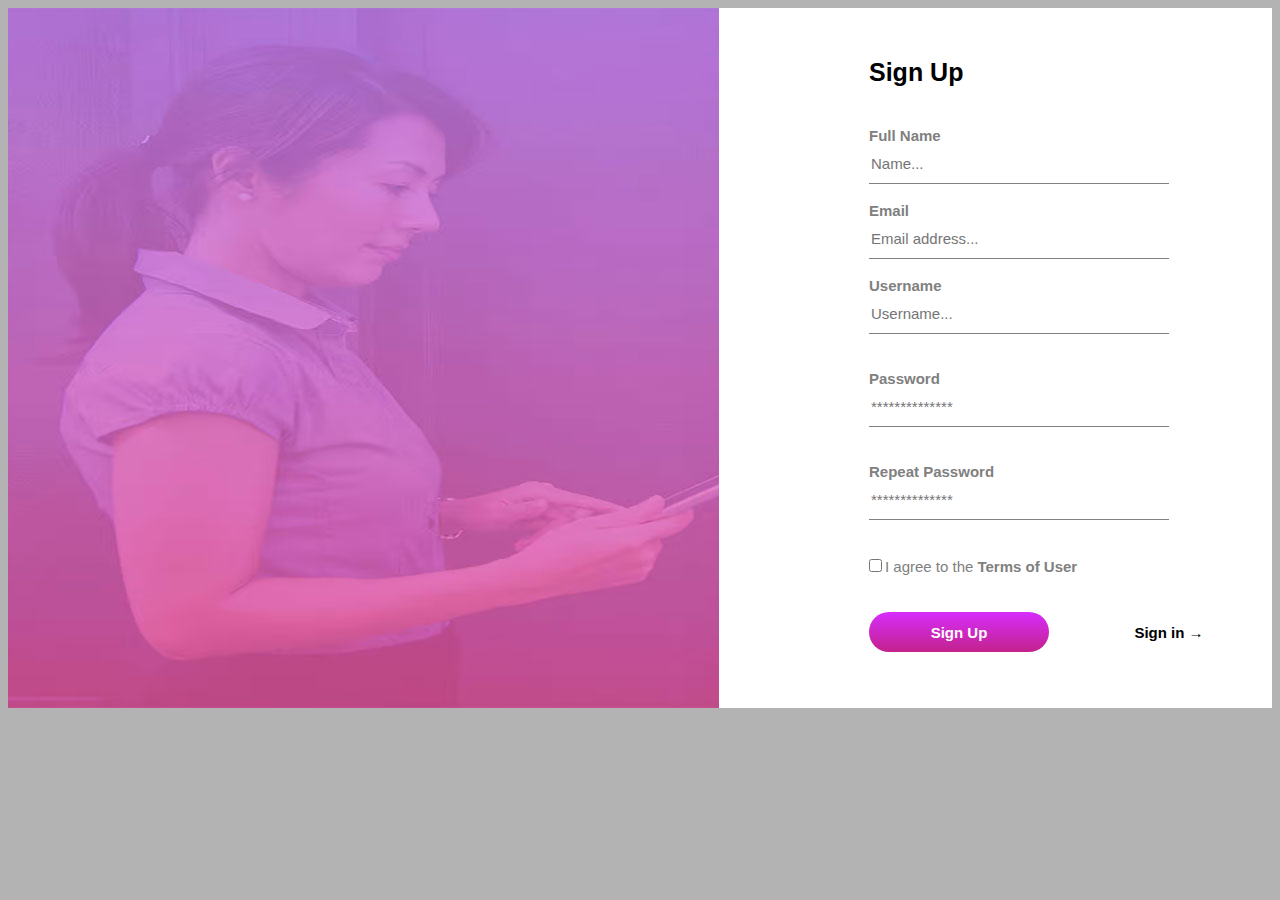
<file: index.html>
<html lang="en">
<head>
    <title>User Registration</title>
    <script src="./Reg.js"></script>
    <link rel="stylesheet" href="./style.css">
</head>
<body>
    <div class="main-div">
        <div class="section-1"></div>
        <div class="section-2">
            <p>Sign Up</p>
            
            <label id="label-1">Full Name </label><br>          
            <input id="name" type="text" placeholder="Name..." onchange="Name()" /><span id="name-span"></span>
            <br><br>
            <label id="label-2">Email </label><br>
            <input id="email" type="email" placeholder="Email address..." onchange="validateemail()"/><span id="email-span"></span>
            <br><br>
            <label id="label-3">Username</label><br>
            <input id="user" type="text" placeholder="Username..." onchange="User()" /><br><span id="user-span"></span>
            <br><br>
            <label id="label-4">Password</label><br>
            <input id="password" type="password" placeholder="**************" onchange="Password()" /><br><span id="password-span"></span>
            <br><br> 
            <label id="label-5">Repeat Password</label><br>
            <input id="repeat-password" type="password" placeholder="**************" onchange="RepPassword()" /><span id="rep-password-span"></span>
            <br><br><br>
            <input id="checkbox" type="checkbox" /><span id="span-1">I agree to the</span>&nbsp;<span id="span-2">Terms of User</span><span id="checkbox-span"></span>          
            <br><br><br>
            <button id="signup" onclick="Submit()">Sign Up</button>
            <button id="signin" onclick="" >Sign in &#8594;</button>
        
        </div>
    </div>
</body>
</html>
</file>
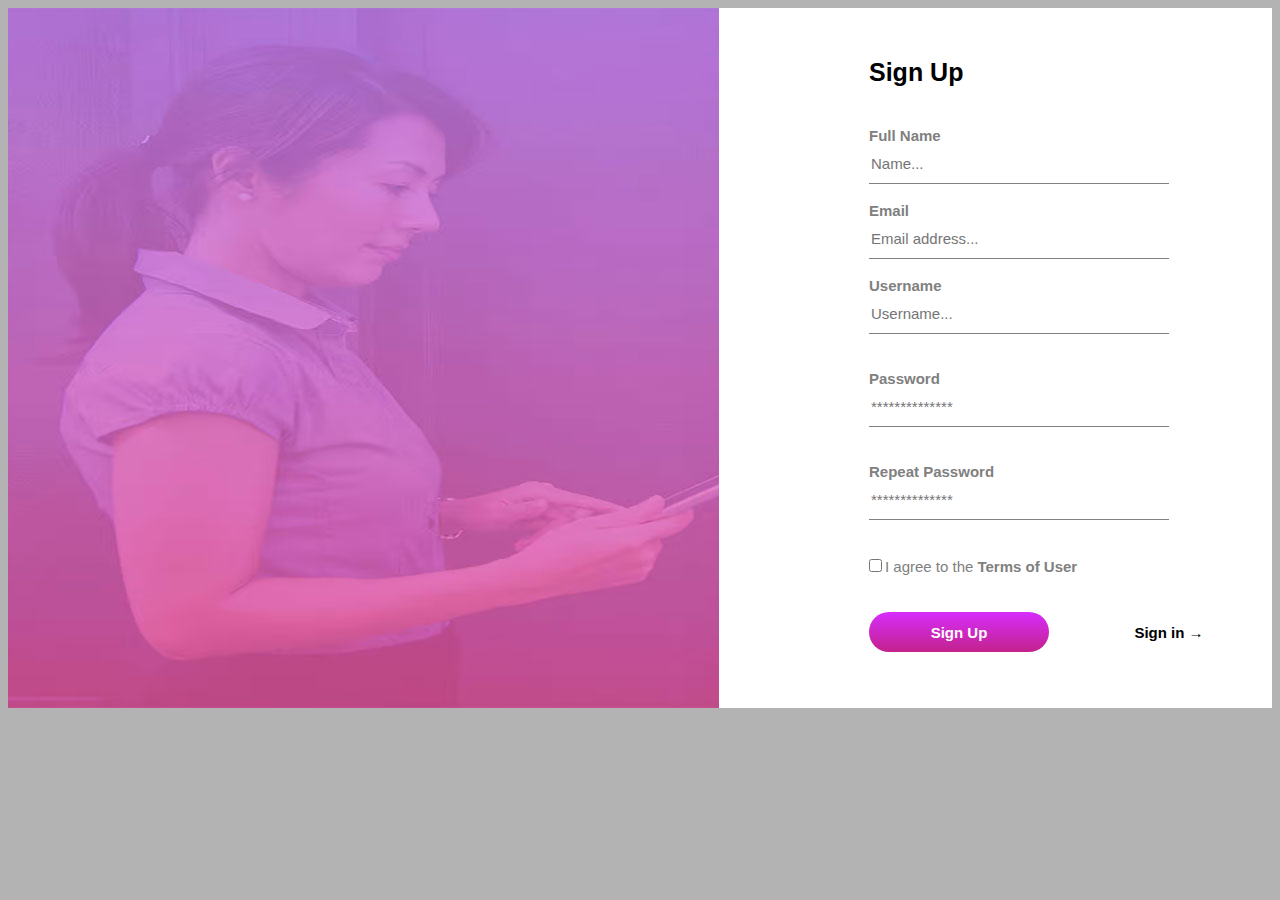
<file: Reg.html>
<html lang="en">
<head>
    <title>User Registration</title>
    <script src="./Reg.js"></script>
    <link rel="stylesheet" href="./style.css">
</head>
<body>
    <div class="main-div">
        <div class="section-1"></div>
        <div class="section-2">
            <p>Sign Up</p>
            
            <label id="label-1">Full Name </label><br>          
            <input id="name" type="text" placeholder="Name..." onchange="Name()" /><span id="name-span"></span>
            <br><br>
            <label id="label-2">Email </label><br>
            <input id="email" type="email" placeholder="Email address..." onchange="validateemail()"/><span id="email-span"></span>
            <br><br>
            <label id="label-3">Username</label><br>
            <input id="user" type="text" placeholder="Username..." onchange="User()" /><br><span id="user-span"></span>
            <br><br>
            <label id="label-4">Password</label><br>
            <input id="password" type="password" placeholder="**************" onchange="Password()" /><br><span id="password-span"></span>
            <br><br> 
            <label id="label-5">Repeat Password</label><br>
            <input id="repeat-password" type="password" placeholder="**************" onchange="RepPassword()" /><span id="rep-password-span"></span>
            <br><br><br>
            <input id="checkbox" type="checkbox" /><span id="span-1">I agree to the</span>&nbsp;<span id="span-2">Terms of User</span><span id="checkbox-span"></span>          
            <br><br><br>
            <button id="signup" onclick="Submit()">Sign Up</button>
            <button id="signin" onclick="" >Sign in &#8594;</button>
        
        </div>
    </div>
</body>
</html>
</file>
<file: style.css>
body{
    background-color: rgb(179, 179, 179);
}
.main-div{
    display: flex;
    flex-direction: row;
}
.section-1{
    width: 900px;
    height: 700px;
    background-image: url('./img1.jpg');
}
.section-2{
    width: 700px;
    height: 700px;
    background-color: white;
}
p{
    font-size: 25px;
    font-family: Arial, Helvetica, sans-serif;
    font-weight: 700;
    margin: 50px 0px 40px 150px;
}
#label-1{
    margin-left:150px;
    color: gray;
    font-family: Arial, Helvetica, sans-serif;
    font-size: 15px;
    font-weight: 700;
}
#name{
    width: 300px;
    height: 40px;
    margin-top: 0px;
    margin-left: 150px;
    border: 1px solid gray;
    border-top-style: hidden;
    border-right-style: hidden;
    border-left-style: hidden;
    font-size: 15px;    
    color: gray;
}
#label-2{
    margin-left:150px;
    color: gray;
    font-family: Arial, Helvetica, sans-serif;
    font-size: 15px;
    font-weight: 700;
}
#email{
    width: 300px;
    height: 40px;
    margin-top: 0px;
    margin-left: 150px;
    border: 1px solid gray;
    border-top-style: hidden;
    border-right-style: hidden;
    border-left-style: hidden;
    font-size: 15px;    
    color: gray;
}
#label-3{
    margin-left:150px;
    color: gray;
    font-family: Arial, Helvetica, sans-serif;
    font-size: 15px;
    font-weight: 700;
}
#user{
    width: 300px;
    height: 40px;
    margin-top: 0px;
    margin-left: 150px;
    border: 1px solid gray;
    border-top-style: hidden;
    border-right-style: hidden;
    border-left-style: hidden;
    font-size: 15px;    
    color: gray;
}
#label-4{
    margin-left:150px;
    color: gray;
    font-family: Arial, Helvetica, sans-serif;
    font-size: 15px;
    font-weight: 700;
}
#password{
    width: 300px;
    height: 40px;
    margin-top: 0px;
    margin-left: 150px;
    border: 1px solid gray;
    border-top-style: hidden;
    border-right-style: hidden;
    border-left-style: hidden;
    font-size: 15px;    
    color: gray; 
}
#label-5{
    margin-left:150px;
    color: gray;
    font-family: Arial, Helvetica, sans-serif;
    font-size: 15px;
    font-weight: 700;
}
#Repeat-Password{
    width: 300px;
    height: 40px;
    margin-top: 0px;
    margin-left: 150px;
    border: 1px solid gray;
    border-top-style: hidden;
    border-right-style: hidden;
    border-left-style: hidden;
    font-size: 15px;    
    color: gray; 
}
#checkbox{
    margin-left:150px;
    color: gray;
}
#span-1{
font-size: 15px;
font-weight: 400;
font-family: Arial, Helvetica, sans-serif;
color: gray;
}
#span-2{
    font-size: 15px;
    font-weight: 700;
    font-family: Arial, Helvetica, sans-serif;
    color: gray;   
}
#signup{
    margin-left: 150px; 
    width: 180px;
    height: 40px;
    border:none;
    outline: none;
    font-weight: 700;
    font-size: 15px;
    border-radius:50px;
    color: white;
    background: linear-gradient(0deg, rgba(195,34,140,1) 0%, rgba(215,45,253,1) 100%);

}
#signin{
    margin-left: 360px; 
    width: 180px;
    height: 40px;
    margin-top: -40px;
    border: none;
    background-color: white;
    font-weight: 700;
    font-size: 15px;
}
#signin:hover{
    margin-left: 360px; 
    width: 180px;
    height: 40px;
    margin-top: -40px;
    border:none;
    outline: none;
    font-weight: 700;
    font-size: 15px;
    border-radius:50px;
    color: white;
    background: linear-gradient(0deg, rgba(195,34,140,1) 0%, rgba(215,45,253,1) 100%);

}

/* Validation Styles*/
#name-span{
    visibility: hidden;
    padding-left: 20px;
}
#email-span{
    visibility: hidden;
    padding-left: 20px;
}
#user-span{
    margin-left: 130px; 
    visibility: hidden;
    padding-left: 20px;
}
#password-span{
    margin-left: 130px; 
    visibility: hidden;
    padding-left: 20px;
}
#rep-password-span{
    visibility: hidden;
    padding-left: 20px;
}
#checkbox-span{
    visibility: hidden;
    padding-left: 20px;
}
</file>
